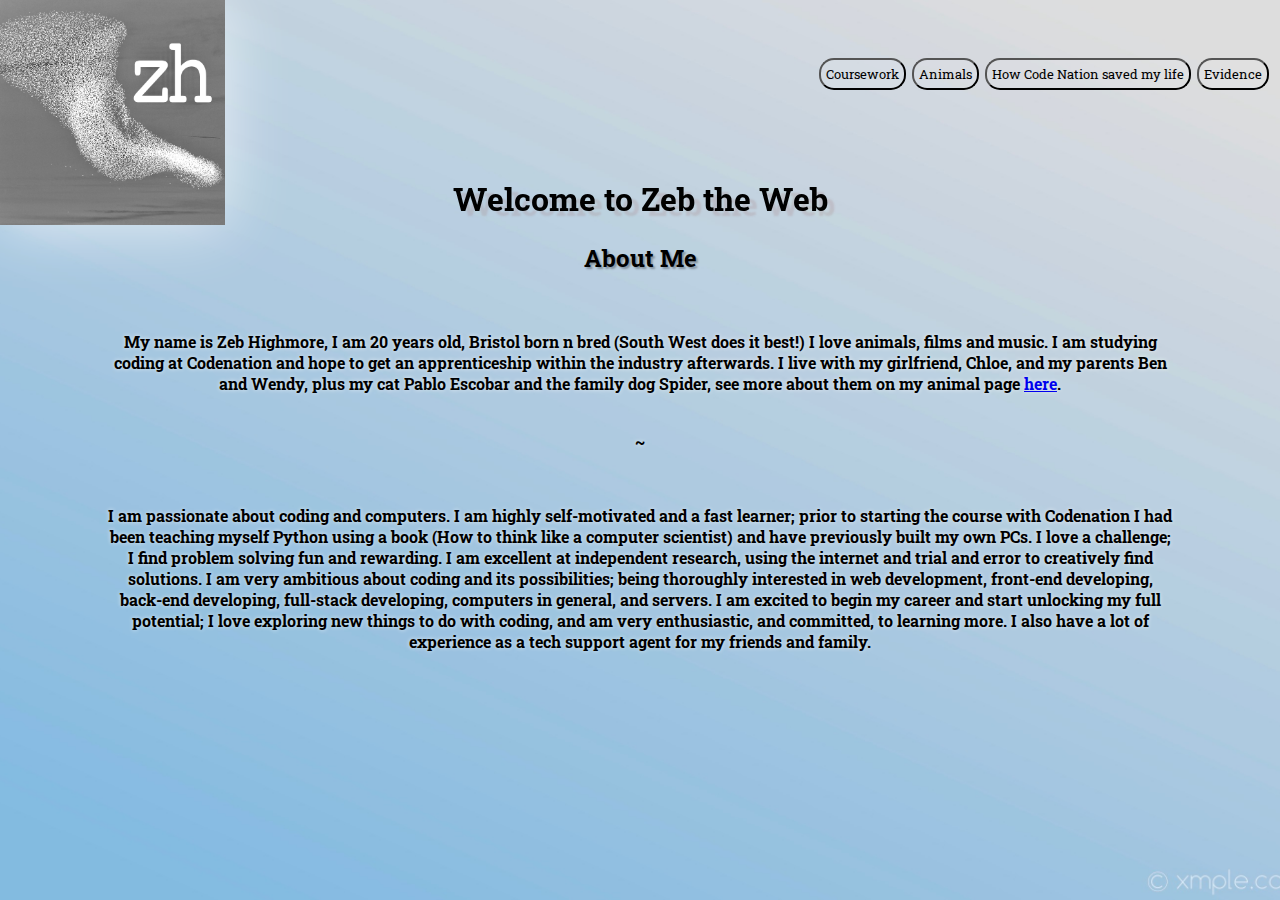
<file: index.html>
<!DOCTYPE html>
<html class="background">
<head>
    <meta charset="UTF-8">
    <link rel="stylesheet" type="text/css" href="main.css">
    <link rel="stylesheet" type="text/css" href="aos.css">
    <title>Zeb the Web</title>
</head>


<body>
    
    <div class="eightypercent">
        <a href="index.html"><img src="murmuration.jpg" height="225" width="225"></a>
    </div>
    
    <div class="navbar">
        <a href="unit1.html"><button class="button"type="button">Coursework</button></a>
        <a href="animals.html"><button class="button"type="button">Animals</button></a>
        <a href="https://youtu.be/DLzxrzFCyOs"target="_blank"><button class="button"type="button">How Code Nation saved my life</button></a>
        <a href="trello.html"><button class="button"type="button">Evidence</button></a>
    </div> 
    <br><br><br>
    <div class="centre">
        <h1 data-aos="fade-down">Welcome to Zeb the Web</h1>
        
    </div>

   <b>

    <div class="centre">
        <h2>About Me</h2><br>
        <p>My name is Zeb Highmore, I am 20 years old, Bristol born n bred (South West does it best!) I love animals, films and music. I am studying coding at Codenation and hope to get an apprenticeship within the industry afterwards. I live with my girlfriend, Chloe, and my parents Ben and Wendy, plus my cat Pablo Escobar and the family dog Spider, see more about them on my animal page <a href="animals.html">here</a>.<br><br><p>~</p><br><p>I am passionate about coding and computers. I am highly self-motivated and a fast learner; prior to starting the course with Codenation I had been teaching myself Python using a book (How to think like a computer scientist) and have previously built my own PCs. I love a challenge; I find problem solving fun and rewarding. I am excellent at independent research, using the internet and trial and error to creatively find solutions. I am very ambitious about coding and its possibilities; being thoroughly interested in web development, front-end developing, back-end developing, full-stack developing, computers in general, and servers. I am excited to begin my career and start unlocking my full potential; I love exploring new things to do with coding, and am very enthusiastic, and committed, to learning more. I also have a lot of experience as a tech support agent for my friends and family.
        </p>
    </div>
    <script src="https://code.jquery.com/jquery-3.5.1.js"></script>
    <script src="aos.js"></script>
    <script>
      AOS.init({duration:2000,});
    </script>
</b>
</body>

</html>
</file>
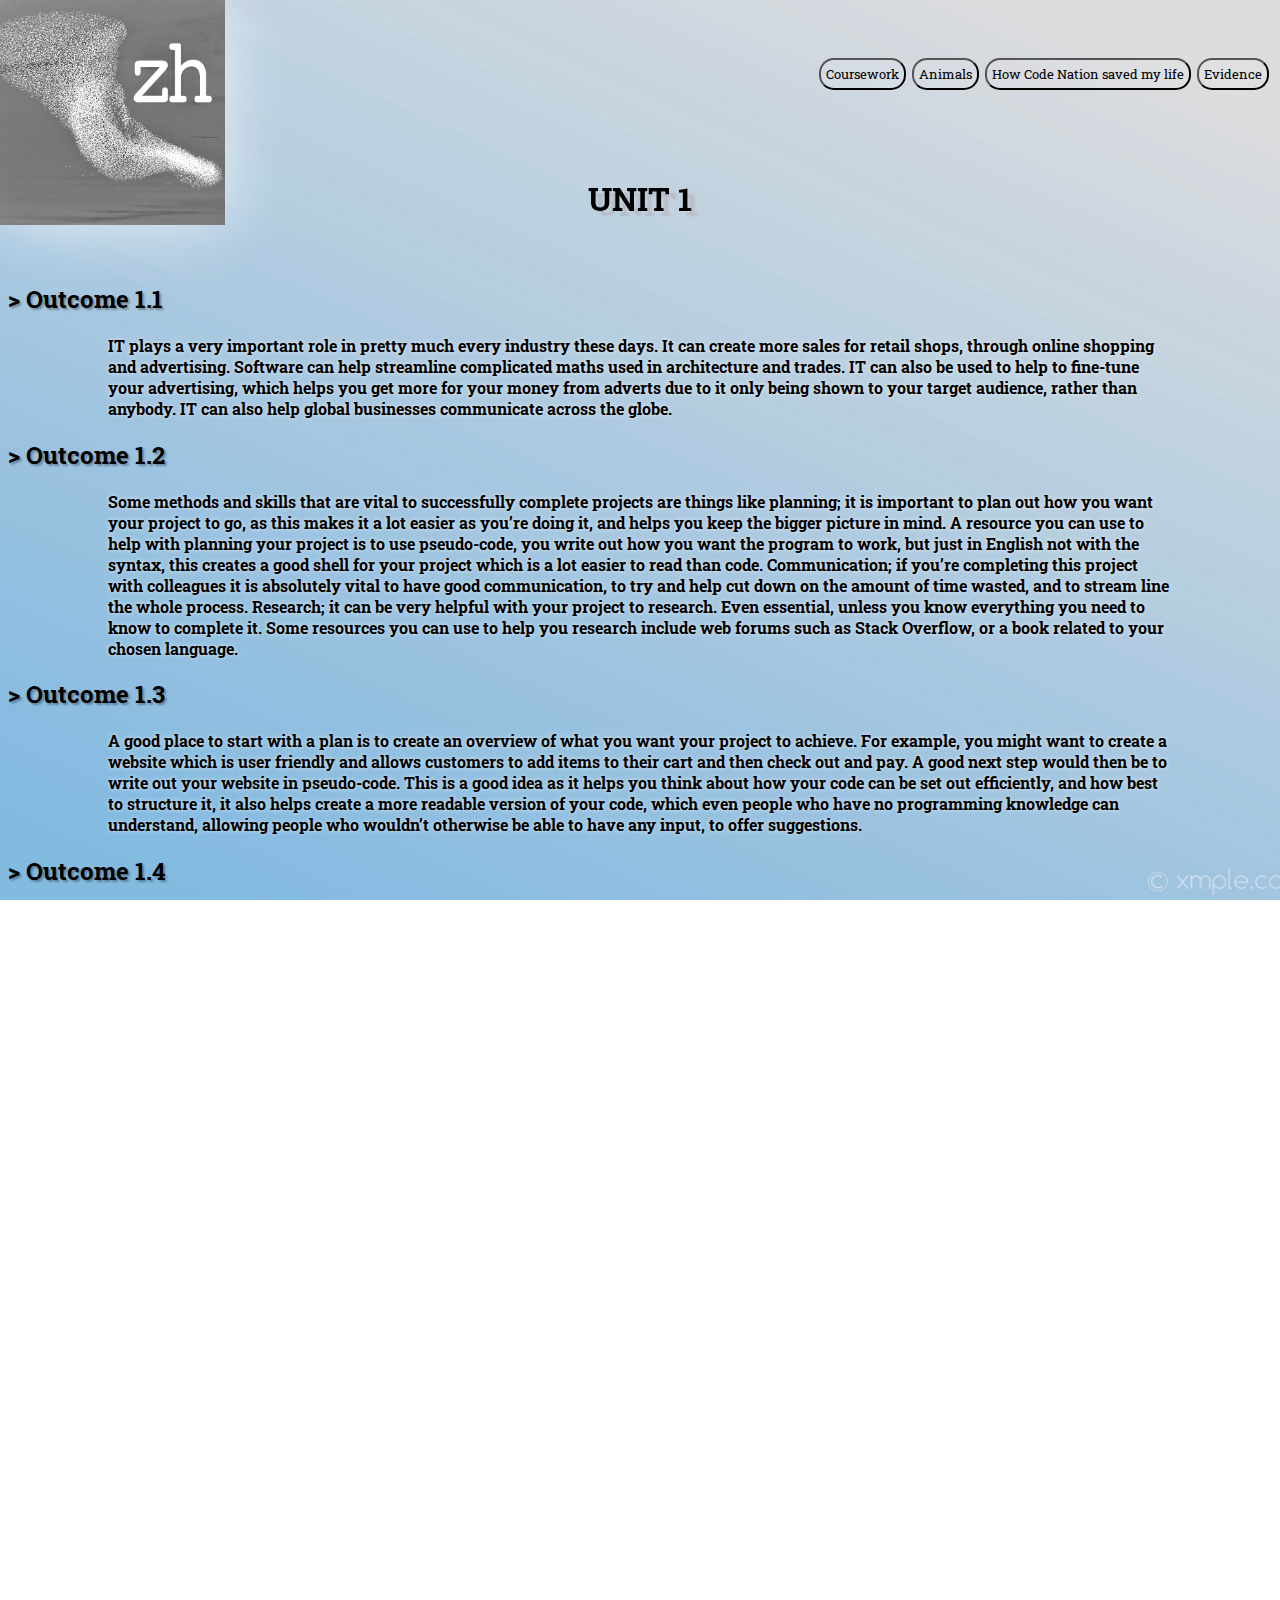
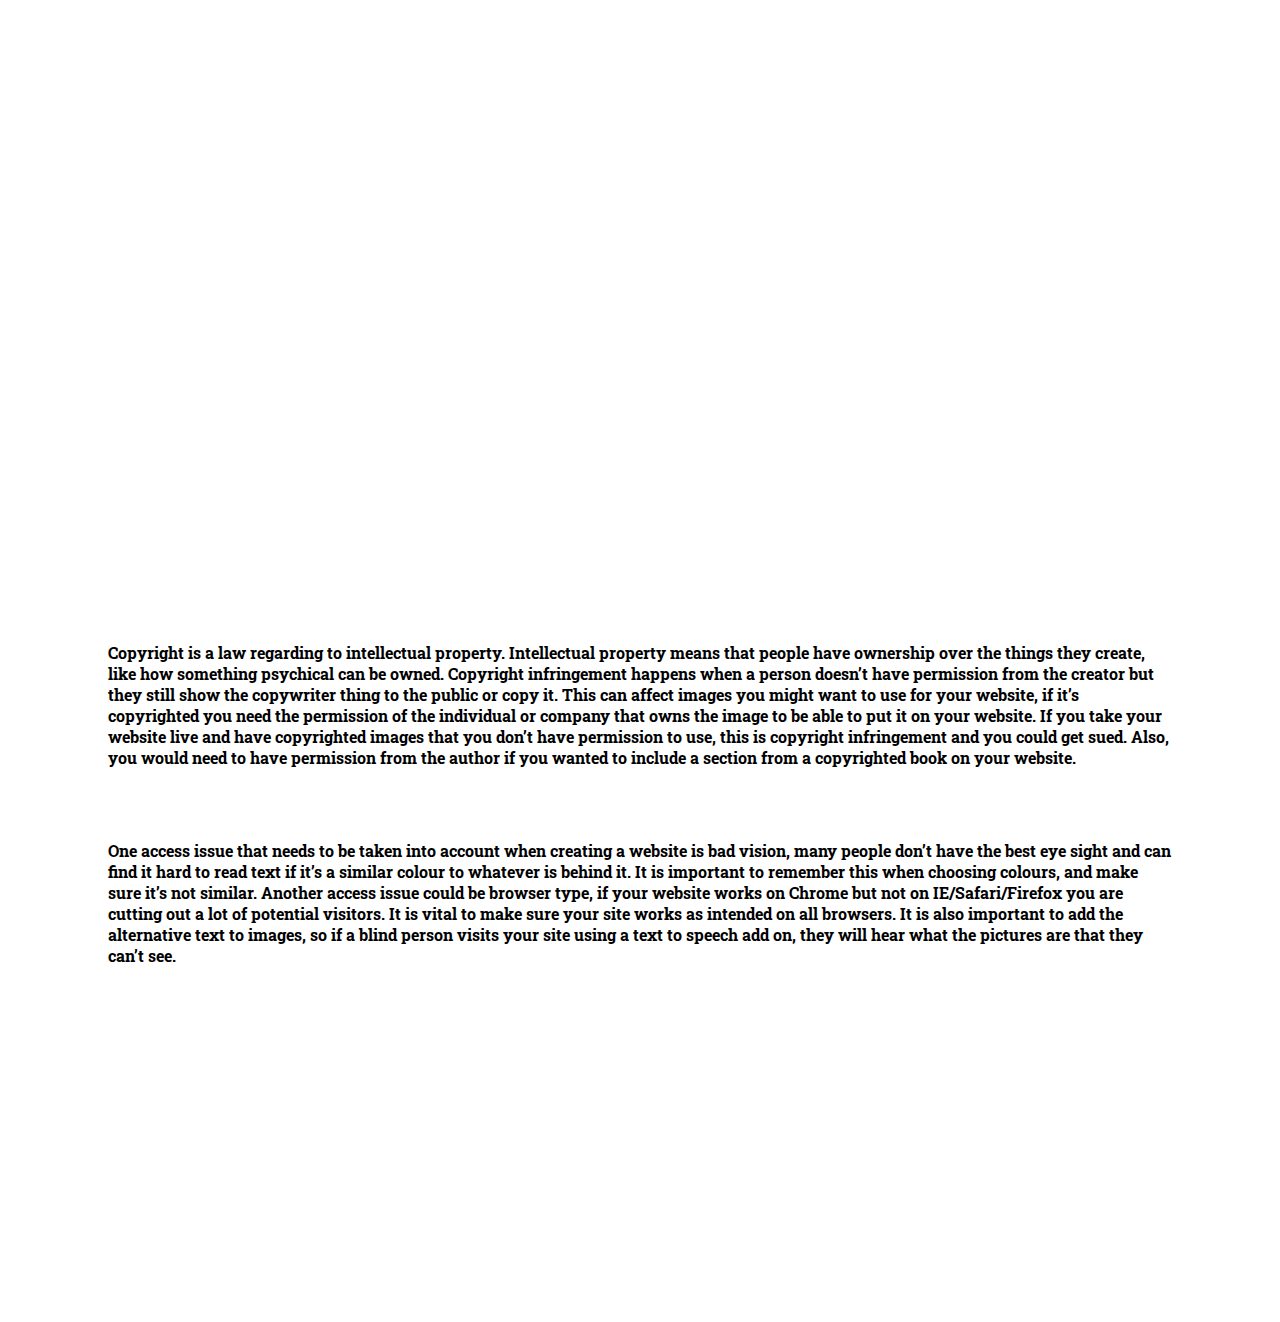
<file: unit1.html>
<!DOCTYPE html>
<html class="background">
<head>
    <meta charset="UTF-8">
    <link rel="stylesheet" type="text/css" href="main.css">
    <link rel="stylesheet" type="text/css" href="aos.css">
    <title>Zeb the Web</title>
</head>
<body>
<div  class="eightypercent">
    <a href="index.html"><img src="murmuration.jpg" height="225" width="225"></a></div>
<div class="navbar">
    <a href="unit1.html"><button class="button"type="button">Coursework</button></a>
    <a href="animals.html"><button class="button"type="button">Animals</button></a>
    <a href="https://youtu.be/DLzxrzFCyOs" target="_blank"><button class="button"type="button">How Code Nation saved my life</button></a>
    <a href="trello.html"><button class="button"type="button">Evidence</button></a>
</div> 
<br><br><br>

</div>
<b>
    <div>
        <div class="centre" data-aos="fade-down"><h1>UNIT 1</h1></div><br>
        <h2> > Outcome 1.1</h2>
        <p>IT plays a very important role in pretty much every industry these days. It can create more sales for retail shops, through online shopping and advertising. Software can help streamline complicated maths used in architecture and trades. IT can also be used to help to fine-tune your advertising, which helps you get more for your money from adverts due to it only being shown to your target audience, rather than anybody. IT can also help global businesses communicate across the globe. 
        </p>
        <h2> > Outcome 1.2</h2>
        <p>Some methods and skills that are vital to successfully complete projects are things like planning; it is important to plan out how you want your project to go, as this makes it a lot easier as you’re doing it, and helps you keep the bigger picture in mind. A resource you can use to help with planning your project is to use pseudo-code, you write out how you want the program to work, but just in English not with the syntax, this creates a good shell for your project which is a lot easier to read than code. Communication; if you’re completing this project with colleagues it is absolutely vital to have good communication,  to try and help cut down on the amount of time wasted, and to stream line the whole process. Research; it can be very helpful with your project to research. Even essential, unless you know everything you need to know to complete it. Some resources you can use to help you research include web forums such as Stack Overflow, or a book related to your chosen language. </p>
        <h2> > Outcome 1.3</h2>
        <p>A good place to start with a plan is to create an overview of what you want your project to achieve. For example, you might want to create a website which is user friendly and allows customers to add items to their cart and then check out and pay. A good next step would then be to write out your website in pseudo-code. This is a good idea as it helps you think about how your code can be set out efficiently, and how best to structure it, it also helps create a more readable version of your code, which even people who have no programming knowledge can understand, allowing people who wouldn’t otherwise be able to have any input, to offer suggestions. 
        </p>
        <h2> > Outcome 1.4</h2>
        <p data-aos="fade-right">One potential risk of a digital project is that the platform you are writing for could update, causing the written code to become outdated and stop working, this becomes more likely as the project gets bigger. Another potential risk is that you could be working in a team and one or more of your associates could have another, more lucrative opportunity arise and abandon the project. Another risk is that your project may not be given the necessary resources, or it might have them to start and then the business might reallocate these resources to another task they deem to be a higher priority. Another risk is that you might create a much more user friendly design than the previous website or application, but due to being a different layout or having different features, some people may be resistant to the change and this could cause the business to lose customers.
        </p>
        <h2 data-aos="fade-left"> > Outcome 1.5</h2>
        <p data-aos="fade-right">When selecting what IT systems and software to use it is important to know your objective, you need to know what you need to know what you want the software to do for you, to help you accurately select the right tool. If you are selecting software for a business to use it could be valuable to bring heads of departments onboard and put together a list of all the  requirements the company has for the software. It is also important to weigh up the functional requirements with the usability requirements, you might be able to find software that has all the required functionality, but the usability is so low that only the people in the IT department are comfortable to use it. On the other hand, there might be a software that is very usable, but only does half of the necessary things. It is crucial to find a balance. It is also important to think about longevity compared to budget and cost. There’s no point spending more than the company can afford to on a piece of software which is going to become obsolete within 2 years.  Once these have all been decided the most plausible next step would be to create a long list within a spread sheet. This list should include relevant software packages, though there is no point listing the pros/cons of these softwares as there is many comparison sites you can use for this. At this point, it’s easiest to rule out softwares that are unsuitable for whatever reason. Once you have narrowed the list down to the ones that tick all the fundamental criteria and are within budget, it is time to begin  testing  them with demos and trials.  A good way to effectively judge the different softwares whilst you trial them, is to create a requirements matrix.
        </p>
        <h2 data-aos="fade-left"> > Outcome 1.6</h2>
        <p data-aos="fade-right">Trello can help you achieve your outcomes, especially working on a project in a group as it allows everyone to be up to date with the tasks that others have completed or are working on. Git can be exceptionally useful due to it’s branching style version control. Branching allows you to create different independent branches of different versions of the same code. This allows you to easily try new ideas without worrying about messing with the original code, and git allows you to go back to earlier versions, delete, merge, or recall different branches very easily. Another perk of Git is it is local, once downloaded it doesn’t need internet connection, also, it is free and easy to use. GitHub is an online database for sharing and keeping track of Git projects. It is cloud based so requires an internet connection. GitHub is amazing for group projects, once you share your code with others it allows them to make edits on your Git branches, letting a whole team work on the same project in real-time, from anywhere in the world, and when they make changes new branches are created so that they don’t overwrite your work. 
        </p>
        <h2 data-aos="fade-left"> > Outcome 1.7</h2>
        <p data-aos="fade-right">Legal guidelines that impact digital projects involve the right to access - any individual has the right to request access to all their personal data held by the company, and to ask how their data is being used by the company. The company must facilitate the individuals request, free of charge, or risk being taken to court over breaching GDPR. Individuals also hold the  right to be forgotten, if consumers are no longer customers or if they revoke their consent from the company, then they have the right to have their data deleted. Individuals also have the right to data portability -  this means, upon request, the company must transfer their data to another service provider, and it must be sent in a commonly used and machine readable format.</p>
        <h2 data-aos="fade-left"> > Outcome 2.1</h2>
        <p data-aos="fade-right">I was very happy with the IT tools I used when making my own website, especially VS Code, I think VS code is a very good code editor, which is incredibly easy to use and nice to look out. The colour coding and the predictive text features are very helpful especially. I also like the way it keeps tabs open of the files you’re editing, and keeps all files within the folder on the left side. This is very good because it allows you to have a big folder, full of images you need, and it doesn’t get cluttered changing between different HTML pages and the CSS page, but also makes it easy to remember what the image you’re trying to reference is called, as you can see it on the left. Trello was also helpful as it helps encourage me to think of more ideas, and also creates a place where it’s easy to see all of your ideas, and what’s been done or not. One thing I do think I would’ve liked to use is LivePreview, which automatically updates your site as you edit, without the need to save and refresh. However, I don’t have a second monitor, just my laptop screen, so I  don’t think this would’ve been especially helpful for me, but if I had 2 screens I would’ve definitely used it.
</p>
        <h2 data-aos="fade-left"> > Outcome 2.2</h2>
        <p data-aos="fade-right">The IT tools selected were absolutely appropriate. VS Code especially. Trello wouldn’t have necessarily  been appropriate if it wasn’t for me submitting it after, as I am not working on this project in a team, and prefer pen to paper planning when working on my own, however, if this was a bigger project with several people working on it then Trello would be nearly essential. VS code was very appropriate as it made things easier for me, allowing me to complete tasks quicker.
        </p>
        <h2 data-aos="fade-left"> > Outcome 2.3</h2>
        <p data-aos="fade-right">I am happy with my final project overall. I am happy with how it looks, and how smooth and easy it was to create. One thing I’m not pleased with is the amount  of content on the website, I do wish I had more pages, however, I don’t especially like talking about myself, and don’t want to fill the  site with random irrelevant stuff just for  the sake of it. I am happy with the simplistic style of the site. I have some prior experience with HTML, but none with CSS, so I had previously thought that making a website look good was really really hard. I was pleasantly surprised once we started learning CSS.
        </p>
        <h2 data-aos="fade-left"> > Outcome 2.4</h2>
        <p data-aos="fade-right">Some further improvements that could be made to my site would be for the site to include more content, and more complex CSS. I would like to add more variation through the site as well, but this feels pointless with such a small website, I feel this would be much more successful with a larger website. 
        </p>
        <h2 data-aos="fade-left"> > Outcome 2.5</h2>
        <p data-aos="fade-right">My outcome is  fit for  purpose. It also matches the  requirements, I believe. Overall, I am very pleased with my website, and I thought it would be more difficult to make it look good.  I got my girlfriend and my mum to have a look at it and give feedback, they both gave positive feedback but my mum  said it’s a bit sparse and could do with more content.
        </p>
        <h2 data-aos="fade-left"> > Outcome 3.1</h2>
        <p data-aos="fade-right">Some drawbacks of the IT tools I used include, creating a Trello board, though this was helpful for helping me come up with more ideas, it reduced my productivity as it wasn’t really needed for a solo project so it wasted time making one. Also, a drawback is  that  whenever you open a tag in HTML it automatically closes right  after, this can be helpful on a new project but, as I did not know anything about CSS when we did the HTML bit, I had to add a lot of divs to content that was already there, so having it automatically close immediately after I open it was slightly annoying. Some benefits to productivity from the IT tools I used include the tabs on VS code, as well as the file list on the left, this allowed me to easily switch between my HTML files and CSS file, whilst also being able to see the names of image files I was calling on, using the file list on the left. Also, the predictive text feature increased my productivity as it allowed me to just hit tab after typing just a few letters. This seems like a minuscule amount of time saved, but it really adds up.
        </p>
        <h2 data-aos="fade-left"> > Outcome 3.2</h2>
        <p data-aos="fade-right">Some ways productivity could be increased  would be to complete the project in a team and use Slack and Trello to stay up to date, and a video call software like Zoom to discuss project ideas. Another way to improve efficiency would be to use a second screen and Live Preview so I could save time saving the file, tabbing into chrome and refreshing the site. Also, if I had a mouse with extra buttons, I would like to set these extra buttons to switch between tabs in VS code. 
        </p>
        <h2 data-aos="fade-left"> > Outcome 3.3</h2>
        <p data-aos="fade-right">Some solutions I would develop to improve productivity would be to set up a team for the project, and use Slack to contact each other and share code, and Trello to keep people up to date on what needs to be done, is being done, and has been done. Another solution would be to set up shortcuts and macros relating to VS Code that allow for even quicker navigation. I would also change  the colour scheme for VS Code, although it is still very helpful as it is, I feel if I customised it it would  work even better for me.
        </p>
        <h2 data-aos="fade-left"> > Outcome 3.4</h2>
        <p data-aos="fade-right">I would test these solutions very simply. I would simply bind the shortcut to a mouse button and then open VS Code and press the button that had been bound, and see if it works as intended. I would test the colour scheme simply by using it, and updating parts of it that I don’t think are helping. It would be hard to test the team solution, as it’s either as part of a team or not, and I would feel bad saying to someone that I want them to leave the team. </p>
        <br><div class="centre"><h1 data-aos="fade-down">UNIT 2</h1></div>
        <h2 data-aos="fade-left"> > Outcome 1.1</h2>
        <p data-aos="fade-right">I wanted to have a similar layout and style throughtout the different pages, to create a uniform website where you know exactly what website you’re on due to distinct simplicity and lots of similarities. I have 4 pages on my website, the homepage (index), which is just a title and sub-title followed by paragraphs. The coursework page, which is just all of my written work, divided with with subheadings, and with 2 main titles to announce the beginning of each unit. I also have an animals page which features a title, then several subheadings, each subheading is followed with a short sentence and then some pictures. The last page is the most simple, it is just a title, a short sentence with a link to my trello board, and a screenshot of my trello in case the link breaks. Every page features 4 buttons on the top, of which 3 of link to other pages on the website, and one to a YouTube video. On every page also there is a logo which stays in the top left no matter where the user is on the website. This logo leads to the homepage. Both the logo and the buttons reduce in opacity when you hover the mouse over them.
        </p>
        <h2 data-aos="fade-left"> > Outcome 1.5
        </h2>
        <p>Copyright is a law regarding to intellectual property. Intellectual property means that people have ownership over the things they create,  like how something psychical can be owned. Copyright infringement happens when a person doesn’t  have permission from the creator but they still show the copywriter thing to the public or copy it. This can affect images you might want to use for your website, if it’s copyrighted you need the permission of the  individual or company that owns the image to be able to put it on your website. If you take your website live and have copyrighted images that you don’t have permission to use, this is copyright infringement and you could get sued. Also, you would need to have permission from the author if you wanted to include a section from a copyrighted book on your website. 
        </p>
        <h2 data-aos="fade-left"> > Outcome 1.6</h2>
        <p>One access issue that needs to be taken into account when creating a website is bad vision, many people don’t  have the best eye sight and can find it hard to read text if it’s a similar colour to whatever is behind it. It is important to remember this when choosing colours, and make sure it’s not similar. Another access issue could be browser type, if your website works on Chrome but not on IE/Safari/Firefox you are cutting  out a lot of potential visitors. It is vital to make sure your site works as intended on all browsers. It is also important to add the alternative text to  images, so if a blind person visits your site using a text to speech add on, they will hear what the pictures are that they can’t see. 	
        </p>
        <h2 data-aos="fade-left"> > Outcome 1.7</h2>
        <div data-aos="fade-right"><p>Appropriate filetypes for websites:</p><p>
        <ul>
            <li>HTML</li>
            <li>CSS</li>
            <li>MP4</li>
            <li>Images</li>
            <ul>
                <li>PNG</li>
                <li>JPEG</li>
                <li>SVG</li>
                <li>GIF</li>
            </ul>
            <li>Sound</li>
            <ul>
                <li>WAV</li>
                <li>MP3</li>
            </ul>
        </ul></p></div>
    </div>
    </b>
    <script src="https://code.jquery.com/jquery-3.5.1.js"></script>
    <script src="aos.js"></script>
    <script>
      AOS.init({duration:2000,});
    </script>
</body>
</html>
</file>
<file: main.css>
@import url('https://fonts.googleapis.com/css2?family=Roboto+Slab:wght@200&display=swap');
.background {
    background: url("background.jpg") no-repeat center center fixed;
    background-size: cover;
}
*{
    box-sizing: border-box;   
    font-family: 'Roboto Slab', serif; 
}

.navbar{
    display: flex;
    flex-direction: row;
    flex-wrap: wrap;
    justify-content: flex-end;
}


.button{
    border-color: rgb(0, 0, 0);
    border-radius: 15px;
    color:black;
    float: right;
    opacity: 1.0;
    padding:5px;
    margin:3px;
    margin-top: 50px;
    color:black;
    background-color:rgba(255, 255, 255, 0.1);
    
}

p{
    text-shadow: 0px 0px  4px rgba(255,255,255,0.7);
}
ul{
    text-shadow: 0px 0px  4px rgba(255,255,255,0.7);
}
h1 {
    text-shadow: 7px 5px 2px rgba(161, 110, 110, 0.2);
}

h2 {
    text-shadow: 2px 2px 2px rgba(0, 0, 5, 0.3);
    margin-left:0px;
  }
.button:hover{
    background-color: rgba(255, 255, 255, 0.1);
    color:rgba(255, 255, 255,0.7);
    -moz-box-shadow:    inset 0 0 10px #000000;
    -webkit-box-shadow: inset 0 0 10px #000000;
    box-shadow:         inset 0 0 10px #000000;
    text-shadow: 0px 0px 4px rgb(0, 0, 0);
    
}

.bm{
    margin-bottom: 80px;
}

.eightypercent{
    overflow: hidden;
    position: fixed; 
    top: 0; 
    left:0;
    width: 225px;
    height:225px;
    opacity: 1;
    z-index:1000
}
.eightypercent:hover{
    opacity: 1;
    box-shadow: 0px 0px 60px rgba(0, 0, 0,0.7);
    filter: invert(1);
}
  

p{
    margin-left: 100px;
    margin-right: 100px;
}
.animalpictures{
    display:flex;
    flex: auto;
    flex-direction: row;
    justify-content: center;
    flex-wrap: wrap;
    gap:25px;
}

.drop{
    margin-top:175px;
}


.centre{
    text-align: center;
}
</file>
